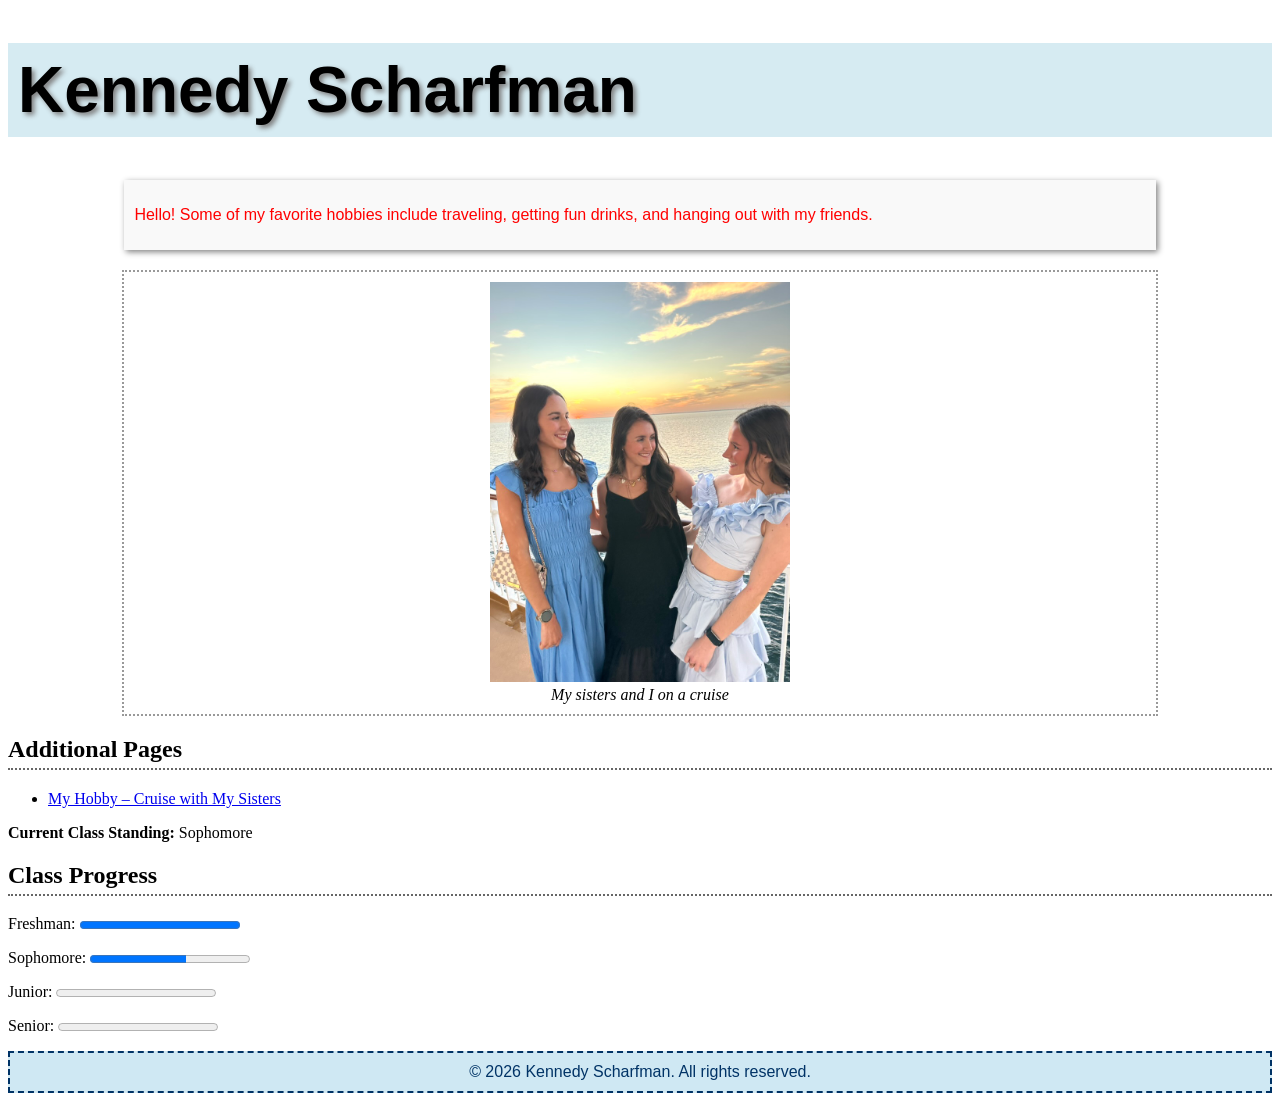
<file: index.html>
<!DOCTYPE html>
<html lang="en">
<head>
    <meta charset="UTF-8">
    <meta name="viewport" content="width=device-width, initial-scale=1.0">
    <title>About Me - Kennedy Scharfman</title>

    <!-- Main stylesheet -->
    <link rel="stylesheet" href="exercise7.css">
</head>

<body>

    <h1>Kennedy Scharfman</h1>

    <div id="section">
        <p>
            Hello! Some of my favorite hobbies include traveling, getting fun drinks,
            and hanging out with my friends.
        </p>
    </div>

    <figure id="notice">
        <img src="image/cruise.jpg" alt="My Sisters and I on a Cruise" style="width:100%; max-width:300px;">
        <figcaption>My sisters and I on a cruise</figcaption>
    </figure>

    <!-- Link to Hobby Page -->
    <h2 class="headline">Additional Pages</h2>
    <ul>
        <li>
            <a href="myhobby.html">My Hobby – Cruise with My Sisters</a>
        </li>
    </ul>

    <p><strong>Current Class Standing:</strong> Sophomore</p>

    <h2 class="headline">Class Progress</h2>
    <p>Freshman: <progress value="100" max="100"></progress></p>
    <p>Sophomore: <progress value="60" max="100"></progress></p>
    <p>Junior: <progress value="0" max="100"></progress></p>
    <p>Senior: <progress value="0" max="100"></progress></p>

    <footer>
        &copy; 2026 Kennedy Scharfman. All rights reserved.
    </footer>

</body>
</html>
</file>
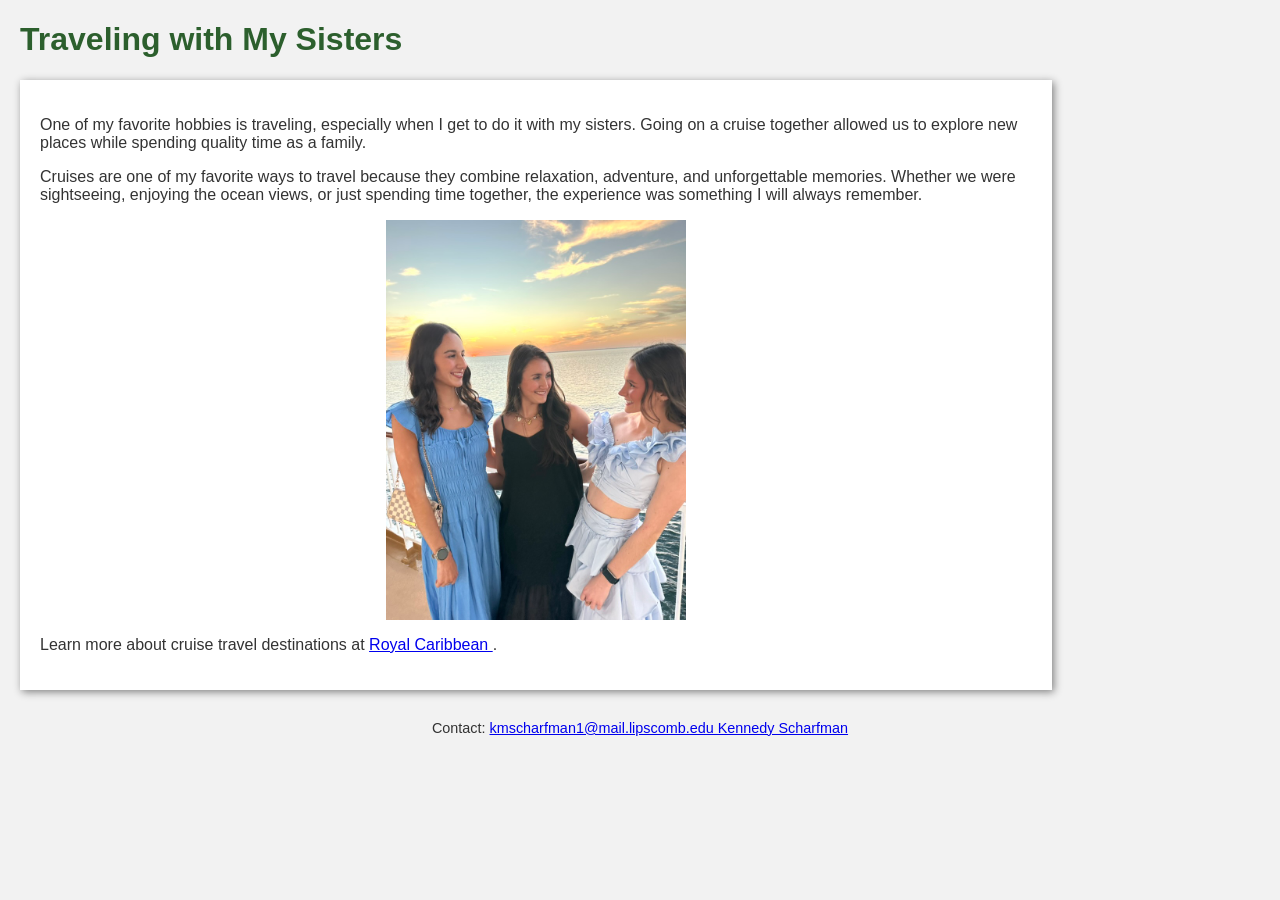
<file: myhobby.html>
<!DOCTYPE html>
<html lang="en">
<head>
  <meta charset="UTF-8">
  <title>My Hobby - Traveling</title>

  <!-- Embedded CSS (REQUIRED for #10) -->
  <style>
    body {
      font-family: Arial, sans-serif;
      background-color: #f2f2f2;
      color: #333;
      margin: 20px;
    }

    h1 {
      color: #2c5f2d;
    }

    .content {
      width: 80%;
      background-color: white;
      padding: 20px;
      box-shadow: 2px 2px 8px gray;
    }

    img {
      max-width: 300px;
      display: block;
      margin: 15px auto;
    }

    footer {
      margin-top: 30px;
      font-size: 0.9em;
      text-align: center;
    }
  </style>
</head>

<body>

<h1>Traveling with My Sisters</h1>

<div class="content">
  <p>
    One of my favorite hobbies is traveling, especially when I get to do it
    with my sisters. Going on a cruise together allowed us to explore new
    places while spending quality time as a family.
  </p>

  <p>
    Cruises are one of my favorite ways to travel because they combine
    relaxation, adventure, and unforgettable memories. Whether we were
    sightseeing, enjoying the ocean views, or just spending time together,
    the experience was something I will always remember.
  </p>

  <!-- Photo -->
  <img src="image/cruise.jpg" alt="My sisters and I on a cruise">

  <!-- Required hyperlink -->
  <p>
    Learn more about cruise travel destinations at
    <a href="https://www.royalcaribbean.com" target="_blank">
      Royal Caribbean
    </a>.
  </p>
</div>

<footer>
  Contact:
  <a href="mailto:kmscharfman1@mail.lipscomb.edu">
    kmscharfman1@mail.lipscomb.edu
    Kennedy Scharfman
  </a>
</footer>

</body>
</html>
</file>
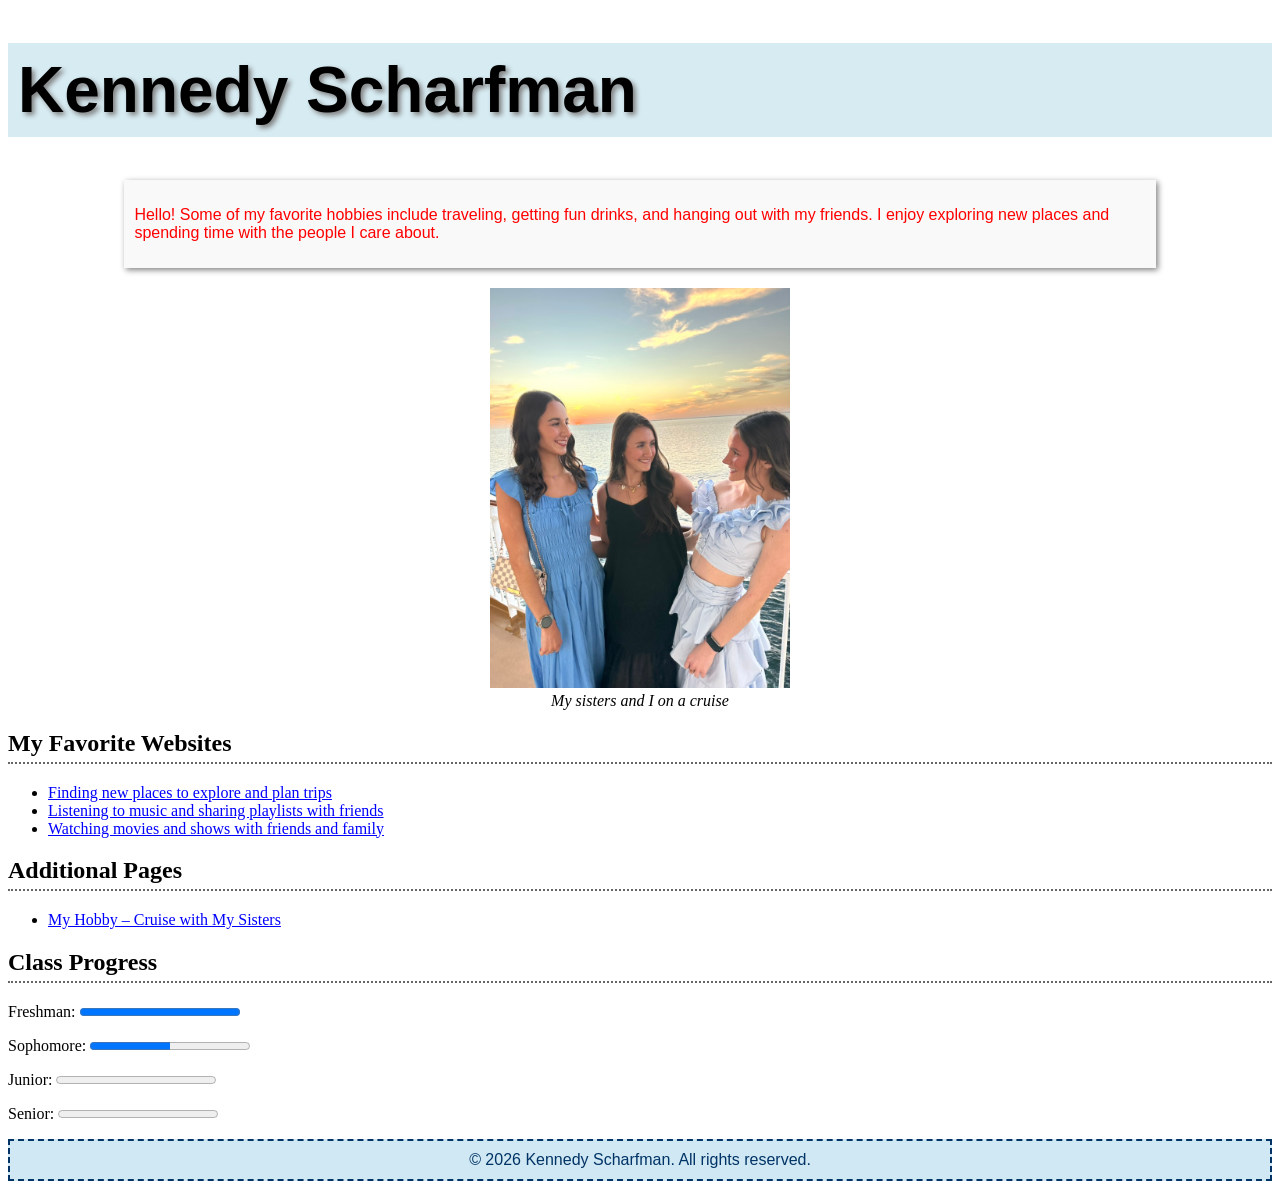
<file: Scharfman.html>
<!DOCTYPE html>
<html lang="en">
<head>
  <meta charset="UTF-8">
  <meta name="viewport" content="width=device-width, initial-scale=1.0">
  <title>About Me - Kennedy Scharfman</title>

  <!-- Exercise #7 CSS -->
  <link rel="stylesheet" href="exercise7.css">

  <!-- Exercise #9 link styling CSS -->
  <link rel="stylesheet" href="modexercise7.css">
</head>

<body>

<h1>Kennedy Scharfman</h1>

<div id="section">
  <p>
    Hello! Some of my favorite hobbies include traveling, getting fun drinks,
    and hanging out with my friends. I enjoy exploring new places and spending
    time with the people I care about.
  </p>
</div>

<figure>
  <img src="image/cruise.jpg" alt="My sisters and I on a cruise" style="max-width:300px;">
  <figcaption>My sisters and I on a cruise</figcaption>
</figure>

<h2 class="headline">My Favorite Websites</h2>

<ul>
  <li>
    <a href="https://www.google.com/maps" target="_blank">
      Finding new places to explore and plan trips
    </a>
  </li>
  <li>
    <a href="https://open.spotify.com" target="_blank">
      Listening to music and sharing playlists with friends
    </a>
  </li>
  <li>
    <a href="https://www.netflix.com" target="_blank">
      Watching movies and shows with friends and family
    </a>
  </li>
</ul>

<!-- ✅ Link to hobby page -->
<h2 class="headline">Additional Pages</h2>

<ul>
  <li>
    <a href="myhobby.html">My Hobby – Cruise with My Sisters</a>
  </li>
</ul>

<h2 class="headline">Class Progress</h2>

<p>Freshman:
  <progress value="100" max="100"></progress>
</p>

<p>Sophomore:
  <progress value="50" max="100"></progress>
</p>

<p>Junior:
  <progress value="0" max="100"></progress>
</p>

<p>Senior:
  <progress value="0" max="100"></progress>
</p>

<footer>
  &copy; 2026 Kennedy Scharfman. All rights reserved.
</footer>

</body>
</html>
</file>
<file: exercise7.css>
/* Footer styling */
footer {
  background-color: #cfe8f3;
  font-family: Arial, sans-serif;
  color: #003366;
  padding: 10px;
  border: 2px dashed #003366;
  text-align: center;
}

/* Notice box */
#notice {
  width: 80%;
  margin: 20px auto;
  padding: 10px;
  border: 2px dotted #999;
}

/* Headline with dotted underline */
.headline {
  border-bottom: 2px dotted #666;
  padding-bottom: 5px;
}

/* H1 styling */
h1 {
  font-family: sans-serif;
  font-size: 4em;
  background-color: rgba(173, 216, 230, 0.5);
  padding: 10px;
  text-shadow: 3px 3px 5px gray;
}

/* Section styling */
#section {
  width: 80%;
  margin: 20px auto;
  padding: 10px;
  font-family: Arial, sans-serif;
  color: red;
  background-color: #f9f9f9;
  box-shadow: 2px 2px 6px gray;
}

/* Image styling */
figure {
  text-align: center;
}

figcaption {
  font-style: italic;
}
</file>
<file: modexercise7.css>
/* Unvisited hyperlink */
a:link {
  color: blue;
  background-color: transparent;
}

/* Visited hyperlink */
a:visited {
  color: purple;
  background-color: transparent;
}

/* Hover effect */
a:hover {
  background-color: #e6f2ff;
  text-decoration: none;
}

/* Active link */
a:active {
  color: navy;
}
</file>
